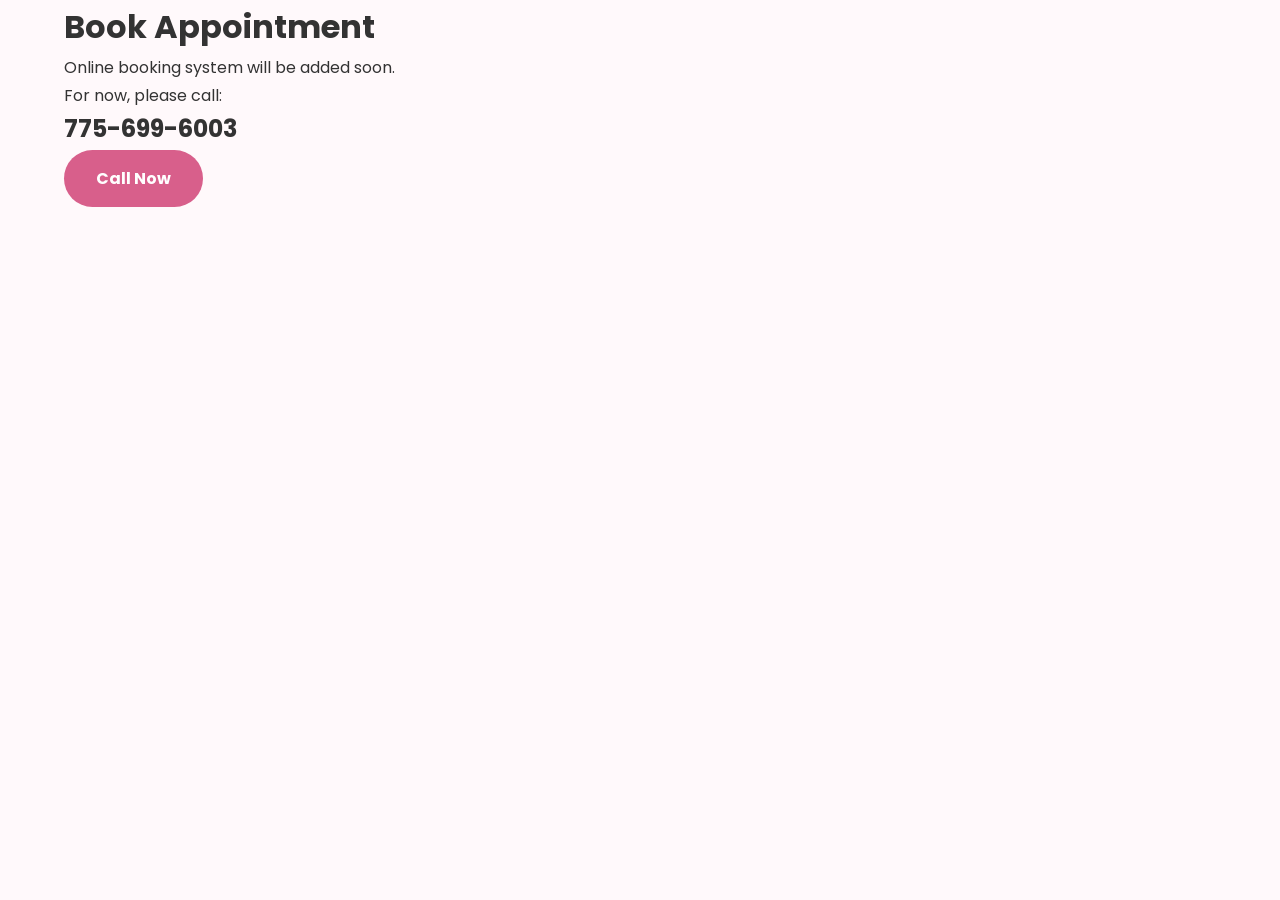
<file: booking.html>
<!DOCTYPE html>
<html>
<head>
  <title>Booking - Nails by Marlyn</title>
  <link rel="stylesheet" href="style.css">
</head>
<body>

<div class="container">
  <h1>Book Appointment</h1>

  <p>Online booking system will be added soon.</p>

  <p>For now, please call:</p>
  <h2>775-699-6003</h2>

  <a class="btn" href="tel:7756996003">Call Now</a>
</div>

</body>
</html>
</file>
<file: style.css>
/* ===========================
   GOOGLE FONTS
=========================== */
@import url('https://fonts.googleapis.com/css2?family=Poppins:wght@300;400;500;600;700&family=Playfair+Display:wght@500;600;700&display=swap');

/* ===========================
   RESET
=========================== */

*{
    margin:0;
    padding:0;
    box-sizing:border-box;
}

html{
    scroll-behavior:smooth;
}

body{
    font-family:'Poppins',sans-serif;
    background:#fff9fb;
    color:#333;
    line-height:1.7;
}

/* ===========================
   CONTAINER
=========================== */

.container{
    width:90%;
    max-width:1200px;
    margin:auto;
}

/* ===========================
   HEADER
=========================== */

.site-header {
    background: white;
    box-shadow: 0 2px 12px rgba(0,0,0,.08);
    position: sticky;
    top: 0;
    z-index: 1000;
}

.nav-container {
    max-width: 1200px;
    margin: auto;
    padding: 10px 25px;
    display: flex;
    justify-content: space-between;
    align-items: center;
}

.logo {
    display: flex;
    align-items: center;
}

.logo img {
    width: auto;
    height: 65px;
    max-width: 220px;
    object-fit: contain;
    display: block;
}

.nav-links{

    display:flex;
    list-style:none;
    gap:35px;

}

.nav-links a{

    text-decoration:none;
    color:#333;
    font-weight:600;

    transition:.25s;

}

.nav-links a:hover{

    color:#d85f8b;

}

/* ===========================
   HERO
=========================== */

.hero{

    height:90vh;

    display:flex;
    align-items:center;
    justify-content:center;

    text-align:center;

    background:
    linear-gradient(rgba(0,0,0,.45),rgba(0,0,0,.45)),
    url("images/hero.jpg") center/cover;

    color:white;

}

.hero h1{

    font-family:'Playfair Display',serif;

    font-size:64px;

    margin-bottom:20px;

}

.hero p{

    font-size:22px;

    margin-bottom:35px;

}

.btn{

    display:inline-block;

    background:#d85f8b;

    color:white;

    text-decoration:none;

    padding:15px 32px;

    border-radius:40px;

    font-weight:bold;

    transition:.3s;

}

.btn:hover{

    background:#bf4b75;

    transform:translateY(-3px);

}

/* ===========================
   SECTIONS
=========================== */

section{

    padding:90px 0;

}

.section-title{

    font-family:'Playfair Display',serif;

    font-size:42px;

    text-align:center;

    margin-bottom:20px;

}

.section-sub{

    text-align:center;

    color:#777;

    max-width:700px;

    margin:0 auto 60px;

}

/* ===========================
   CARDS
=========================== */

.grid{

    display:grid;

    grid-template-columns:repeat(auto-fit,minmax(280px,1fr));

    gap:30px;

}

.card{

    background:white;

    border-radius:16px;

    overflow:hidden;

    box-shadow:0 10px 30px rgba(0,0,0,.08);

    transition:.3s;

}

.card:hover{

    transform:translateY(-10px);

}

.card img{

    width:100%;

    height:250px;

    object-fit:cover;

}

.card-content{

    padding:25px;

}

.card h3{

    margin-bottom:10px;

}

/* ===========================
   GALLERY
=========================== */

.gallery{

    display:grid;

    grid-template-columns:repeat(auto-fit,minmax(250px,1fr));

    gap:20px;

}

.gallery img{

    width:100%;

    height:260px;

    object-fit:cover;

    border-radius:15px;

    transition:.3s;

}

.gallery img:hover{

    transform:scale(1.03);

}

/* ===========================
   CTA
=========================== */

.cta{

    background:#d85f8b;

    color:white;

    text-align:center;

    padding:80px 20px;

}

.cta h2{

    font-size:42px;

    margin-bottom:20px;

}

/* ===========================
   CONTACT
=========================== */

.contact-grid{

    display:grid;

    grid-template-columns:1fr 1fr;

    gap:40px;

}

.contact-form{

    display:flex;

    flex-direction:column;

    gap:20px;

}

.contact-form input,
.contact-form textarea{

    padding:15px;

    border:1px solid #ddd;

    border-radius:8px;

    font-size:16px;

}

.contact-form textarea{

    min-height:170px;

    resize:vertical;

}

/* ===========================
   FOOTER
=========================== */

footer{

    background:#222;

    color:white;

    text-align:center;

    padding:40px 20px;

}

/* ===========================
   MOBILE
=========================== */

@media(max-width:900px){

.hero h1{

font-size:44px;

}

.nav-container{

flex-direction:column;

gap:20px;

}

.nav-links{

flex-direction:column;

text-align:center;

gap:15px;

}

.contact-grid{

grid-template-columns:1fr;

}

}
</file>
